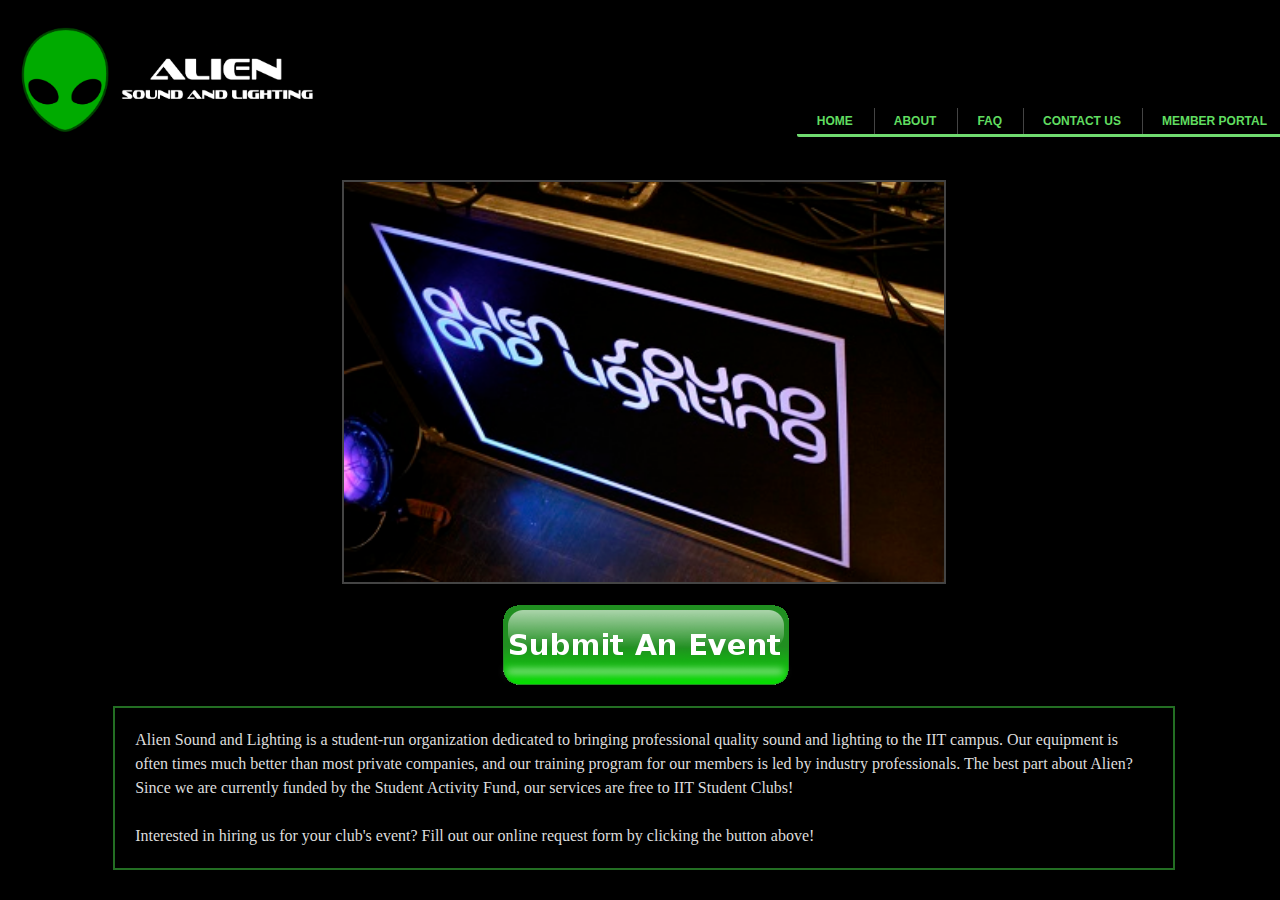
<file: index.html>
<!DOCTYPE html>

<html>
    <head>
        <title>Alien Sound and Lighting</title>
        <meta charset="UTF-8">
        <meta name="viewport" content="width=device-width, initial-scale=1.0"> 
        <link href="css/nav.css" rel="stylesheet" type="text/css"/>
        <link href="css/body.css" rel="stylesheet" type="text/css"/>
    </head>
    <body id="wrapper">
        <div id="top">
        <img src="Pictures/Alien-width.png" alt="AlienLogo" id="logo"/>
        <ul id="menu">
            <li><a href="https://aslrequest.thegreatacoustic.com/memlogin.aspx">Member Portal</a></li>
            <li><a href="#">Contact Us</a>
                 <ul>
                    <li><a href="https://aslrequest.thegreatacoustic.com/default.aspx">Event Request</a></li>
                    <li><a href="JoinUs.html">Join Us</a></li>
                </ul>
            </li>
            <li><a href="FAQ.html">FAQ</a></li>
            <li><a href="#">About</a>
                <ul>
                    <li><a href="history.html">History</a></li>
                    <li><a href="members.html">Meet The Team</a></li>
                </ul>
            </li>
            <li><a href="index.html">Home</a></li>
            
        </ul>
        </div>
        <div id="body">
            <img src="Pictures/CaseTop.jpg" alt="" width="600" height="400" id="CasePicture"/>
    <a href="https://aslrequest.thegreatacoustic.com/default.aspx"><img src="Pictures/submitbutton.png" alt="submit" id="submit" align="middle"/></a>
            <div class="question">Alien Sound and Lighting is a student-run organization 
                dedicated to bringing professional quality sound and lighting to the 
                IIT campus. Our equipment is often times much better than most private 
                companies, and our training program for our members is led by industry 
                professionals. The best part about Alien? Since we are currently 
                funded by the Student Activity Fund, our services are free to IIT Student 
                Clubs!<br/><br/>
                Interested in hiring us for your club's event? Fill out our online
                request form by clicking the button above!
            </div>
        </div>
    </body>
</html>
</file>
<file: css/nav.css>
#menu, #menu ul {
    margin: 0;
    padding: 0;
    list-style: none;
}
#menu {
    margin: 60px auto;
    float:right;
    border-bottom-style: solid;
    border-bottom-color: #70db70;
    background-color: #000;
    border-radius: 2px;
    position:relative;
    top:40px;
}
#menu li {
    float: right;
    border-right: 1px solid #000;
    box-shadow: 1px 0 0 #444;
    position: relative;
}
#menu:before,
#menu:after {
    content: "";
    display: table;
}

#menu:after {
    clear: both;
}

#menu {
    zoom:1;
}
#menu a {
    float: left;
    padding: 6px 20px;
    color: #60dd60;
    text-transform: uppercase;
    font: bold 12px Arial, Helvetica;
    text-decoration: none;
    text-shadow: 0 1px 0 #000;
}

#menu li:hover > a {
    color: #fafafa;
    font-size: 14px;
}
#menu ul {
    margin: 20px 0 0 0;
    _margin: 0; /*IE6 only*/
    opacity: 0;
    visibility: hidden;
    position: absolute;
    top: 38px;
    left: 0;
    z-index: 1;    
    background: #000;   
    box-shadow: 0 -1px 0 rgba(255,255,255,.3);  
    border-radius: 3px;
    transition: all .2s ease-in-out;
}

#menu li:hover > ul {
    opacity: 1;
    visibility: visible;
    margin: 0;
}

#menu ul ul {
    top: 0;
    left: 150px;
    margin: 0 0 0 20px;
    _margin: 0; /*IE6 only*/
    box-shadow: -1px 0 0 rgba(255,255,255,.3);      
}

#menu ul li {
    float: none;
    display: block;
    border: 0;
    _line-height: 0; /*IE6 only*/
    box-shadow: 0 1px 0 #111, 0 2px 0 #666;
}

#menu ul li:last-child {   
    box-shadow: none;    
}

#menu ul a {    
    padding: 10px;
    width: 130px;
    _height: 10px; /*IE6 only*/
    display: block;
    white-space: nowrap;
    float: none;
    text-transform: none;
}

#menu ul a:hover {
    background-color: #0186ba;
    background-image: linear-gradient(#04acec, #0186ba);
}
</file>
<file: css/body.css>
/* 
    Created on : May 29, 2016, 11:54:31 PM
    Author     : chip
*/
#top{
    position:absolute;
    float:left;
    width: 100%;
}
#logo{
    width: 25%;
    position:realtive;
}
 #wrapper {
    background-color: #000;
  
}
#body {
      color: #ddd;
      font: Arial, Helvetica;
      top:20%;
      position:absolute;
}

.question {
    width: 80%;
    padding: 20px;
    font-size: 16px;
    border: 2px solid rgba(70,219,70,.5);
    line-height: 150%;
    margin: auto;
    margin-bottom: 12px;
}
.title{
    color: #70db70;
    font-size: 32px;
    border-bottom: 2px solid rgba(70,219,70,.5);
    text-align: center;
    width: 500px;
    margin: auto;
    padding-bottom: 5px;
}
#submit{
   text-align: center;
   margin: auto;
    display: block;
}
.about{
    width: 80%;
    padding: 20px;
    font-size: 16px;
    line-height: 150%;
    margin-bottom: 12px;
    margin-top: 40px;
    margin: auto;
}
.top-break{
    border-color: #70db70;
    width: 99%;
    opacity: 80%;
}
.about{
    border-top:#70db70;
}
#CasePicture{
    border: 2px solid #444444;
    display: block;
    margin: auto;
    margin-bottom: 20px;
}
#working{
    display: block;
    margin: auto;
    border: 2px solid #444444;
    position: relative;
    margin-top: 20px;
}
#content{
     width: 80%;
    padding: 20px;
    font-size: 16px;
    line-height: 150%;
    margin: auto;
    margin-bottom: 12px;
}
#submit{
    margin-bottom: 20px;
}
</file>
